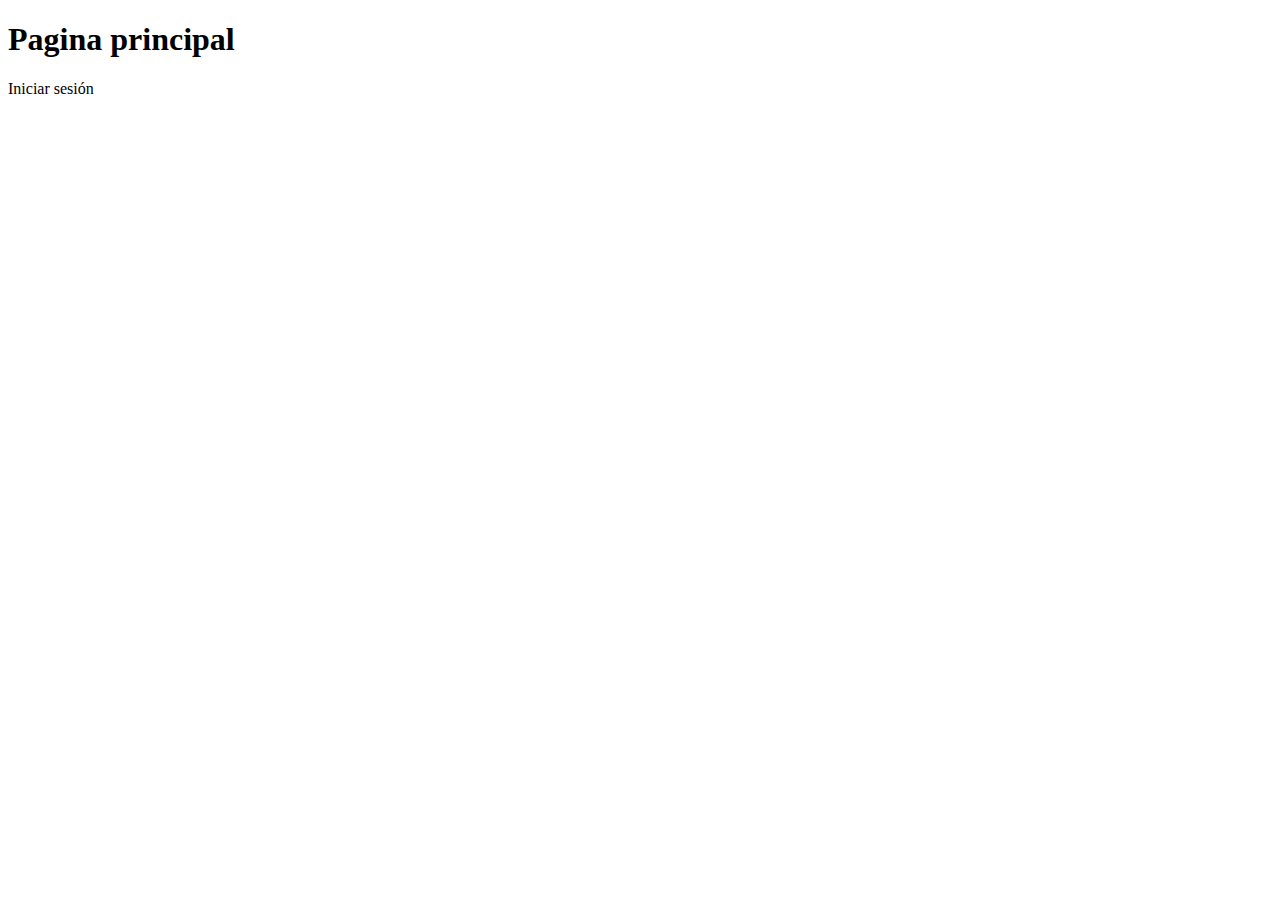
<file: src/main/resources/templates/index.html>
<!DOCTYPE html>
<html lang="en" xmlns:th="http://www.thymeleaf.org">
<head>
    <meta charset="UTF-8">
    <title>Calendar Ease</title>
    <!-- Bootstrap V5.3.3 -->
    <link rel="stylesheet" th:href="@{/bootstrap_5_3_3/css/bootstrap.min.css}">
    <!-- JQuery V3.7.1 -->
    <script th:src="@{/jquery_3_7_1/jquery.js}"></script>
</head>
<body>
    <div class="container text-center">
        <h1>Pagina principal</h1>
    </div>
    <div class="container">
        <a th:href="@{/loggin}" class="btn btn-success">Iniciar sesión</a>
    </div>
    <script>
        console.log($);
    </script>
</body>
</html>
</file>
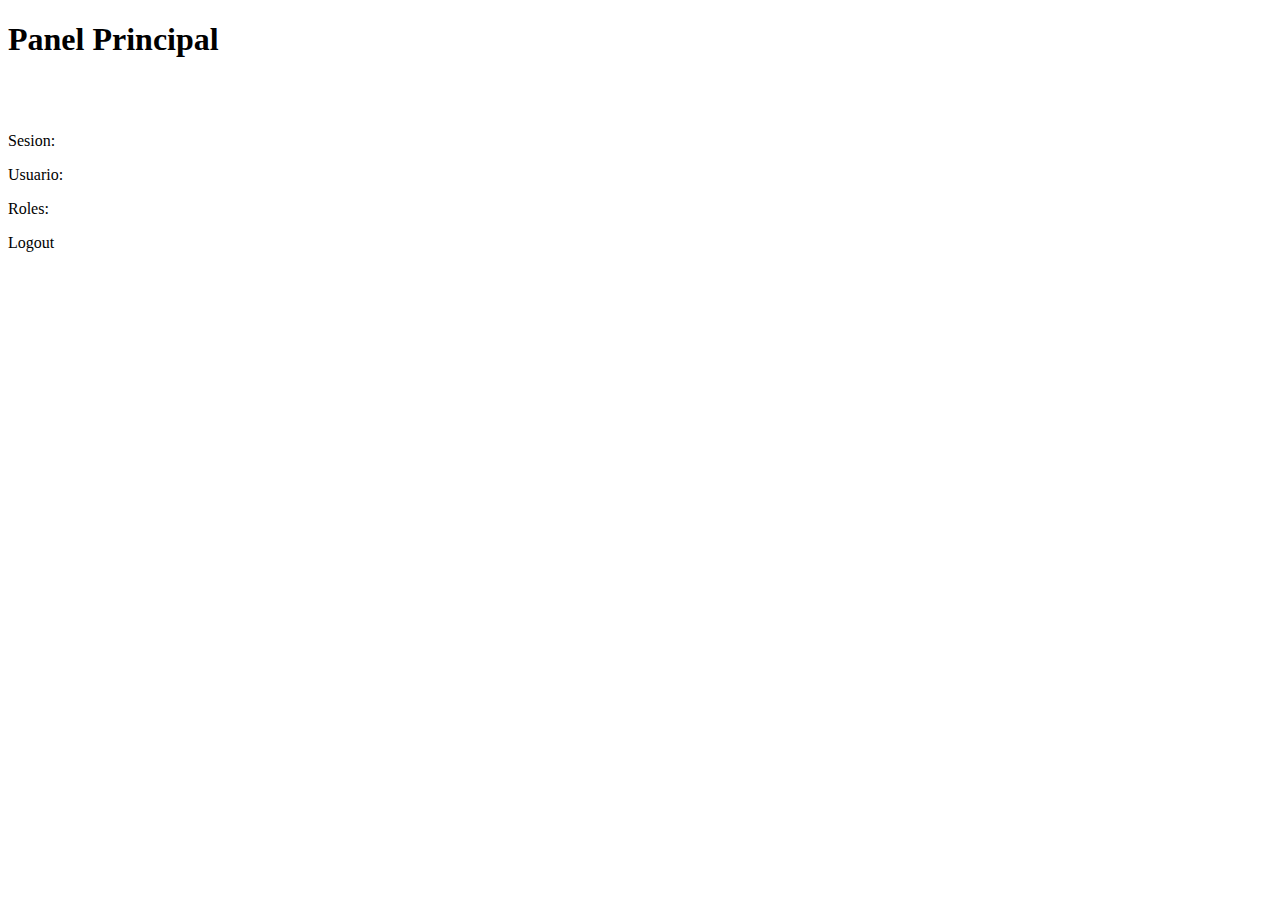
<file: src/main/resources/templates/home.html>
<!DOCTYPE html>
<html lang="en" xmlns:th="http://www.thymeleaf.org">
<head>
    <meta charset="UTF-8">
    <title>Calendar Ease</title>
    <!-- Bootstrap V5.3.3 -->
    <link rel="stylesheet" th:href="@{/bootstrap_5_3_3/css/bootstrap.min.css}">
    <!-- JQuery V3.7.1 -->
    <script th:src="@{/jquery_3_7_1/jquery.js}"></script>
</head>
<body>
<div class="container text-center">
    <h1> Panel Principal</h1> <br><br>
</div>
<!-- Verificar si hay autentyicacion -->
<div sec:authorize="isAuthenticated()" style="font-size: 16px;">
    <p><span>Sesion: </span><span th:text="${DataUser}"></span></p>
    <p><span>Usuario: </span><span sec:authentication="name"></span></p>
    <p><span>Roles: </span><span sec:authentication="principal.authorities"></span></p>
</div>
<!--No es necesario crear una ruta, la ruta "/logout" ya la tiene Spring Security-->
<div class="container">
    <form th:action="@{/logout}" method="POST" id="logout-form">
        <a onclick="document.getElementById('logout-form').submit();" class="btn btn-success">Logout</a>
    </form>
</div>
<script>
    console.log($);
</script>
</body>
</html>
</file>
